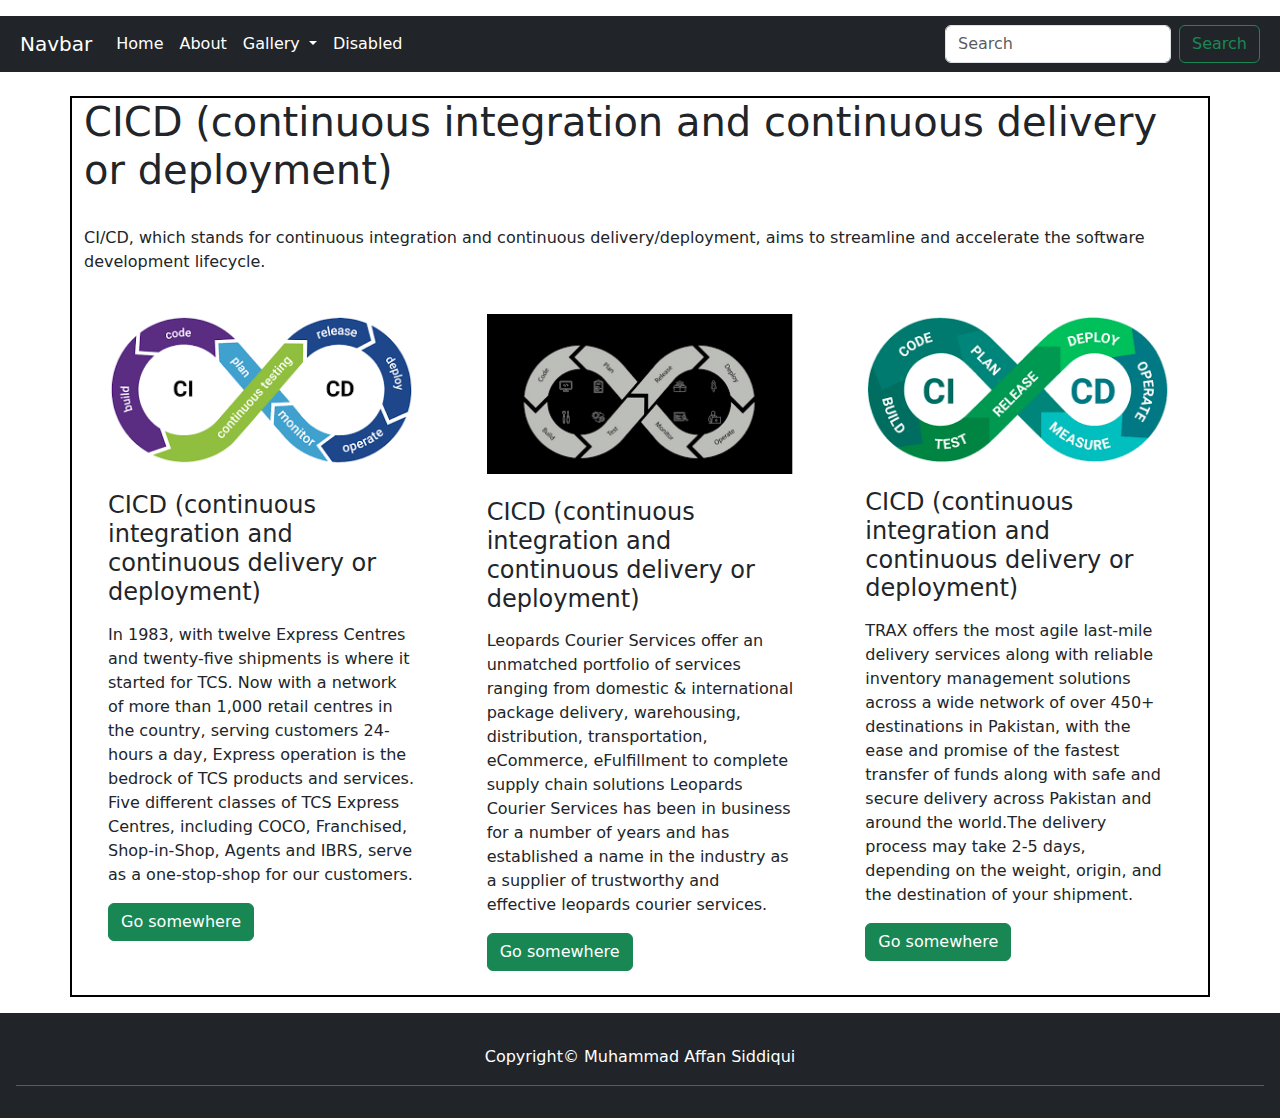
<file: index.html>
<!doctype html>
<html lang="en">
  <head>
    <meta charset="utf-8">
    <meta name="viewport" content="width=device-width, initial-scale=1">
    <title>Bootstrap demo</title>
    <link href="https://cdn.jsdelivr.net/npm/bootstrap@5.3.3/dist/css/bootstrap.min.css" rel="stylesheet" integrity="sha384-QWTKZyjpPEjISv5WaRU9OFeRpok6YctnYmDr5pNlyT2bRjXh0JMhjY6hW+ALEwIH" crossorigin="anonymous">
    <script src="https://cdn.jsdelivr.net/npm/bootstrap@5.3.3/dist/js/bootstrap.bundle.min.js" integrity="sha384-YvpcrYf0tY3lHB60NNkmXc5s9fDVZLESaAA55NDzOxhy9GkcIdslK1eN7N6jIeHz" crossorigin="anonymous"></script>
<link rel="stylesheet" href="./style.css">
  </head>
  <body>
    <nav class="navbar navbar-expand-lg bg-dark mt-3 p-2">
        <div class="container-fluid text-white">
          <a class="navbar-brand text-white" href="#">Navbar</a>
          <button class="navbar-toggler" type="button" data-bs-toggle="collapse" data-bs-target="#navbarSupportedContent" aria-controls="navbarSupportedContent" aria-expanded="false" aria-label="Toggle navigation">
            <span class="navbar-toggler-icon"></span>
          </button>
          <div class="collapse navbar-collapse" id="navbarSupportedContent">
            <ul class="navbar-nav me-auto mb-2 mb-lg-0">
              <li class="nav-item">
                <a class="nav-link active text-white" aria-current="page" href="index.html">Home</a>
              </li>
              <li class="nav-item">
                <a class="nav-link text-white" href="link.html">About</a>
              </li>
              <li class="nav-item dropdown">
                <a class="nav-link dropdown-toggle text-white" href="galllery.html
                " role="button" data-bs-toggle="dropdown" aria-expanded="false">
                    Gallery
                </a>
                <ul class="dropdown-menu">
                  <li><a class="dropdown-item" href="gallery.html">Action</a></li>
                  <li><a class="dropdown-item" href="gallery.html">Another action</a></li>
                  <li><hr class="dropdown-divider"></li>
                  <li><a class="dropdown-item" href="gallery.html">Something else here</a></li>
                </ul>
              </li>
              <li class="nav-item">
                <a class="nav-link disabled text-white" aria-disabled="true">Disabled</a>
              </li>
            </ul>
            <form class="d-flex" role="search">
              <input class="form-control me-2" type="search" placeholder="Search" aria-label="Search">
              <button class="btn btn-outline-success" type="submit">Search</button>
            </form>
          </div>
        </div>
      </nav>

      <div class="container mt-4">
          <h1>CICD (continuous integration and continuous delivery or deployment)</h1>
          <br>
          <p>CI/CD, which stands for continuous integration and continuous delivery/deployment, aims to streamline and accelerate the software development lifecycle.</p>
         
    <div class="row g-4">
        <div class="col-md-6 col-lg-4 wow fadeInUp" data-wow-delay="0.3s">
            <div class="service-item p-4">
                <div class="overflow-hidden  mb-4">
                    <img class="img-fluid" src="img/download.png" alt="">
                </div>
                <h4 class="mb-3">CICD (continuous integration and continuous delivery or deployment)</h4>
                <p>In 1983, with twelve Express Centres and twenty-five shipments is where it started for TCS. Now with a network of more than 1,000 retail centres in the country, serving customers 24-hours a day, Express operation is the bedrock of TCS products and services. Five different classes of TCS Express Centres, including COCO, Franchised, Shop-in-Shop, Agents and IBRS, serve as a one-stop-shop for our customers.</p>
                <button class="btn btn-success">Go somewhere</button>
                <br>
            </div>
        </div>
        <div class="col-md-6 col-lg-4 wow fadeInUp" data-wow-delay="0.5s">
            <div class="service-item p-4">
                <div class="overflow-hidden mb-4">
                    <img class="img-fluid" src="img/images (1).png" alt="">
                </div>
                <h4 class="mb-3">CICD (continuous integration and continuous delivery or deployment)</h4>
                <p>Leopards Courier Services offer an unmatched portfolio of services ranging from domestic & international package delivery, warehousing, distribution, transportation, eCommerce, eFulfillment to complete supply chain solutions Leopards Courier Services has been in business for a number of years and has established a name in the industry as a supplier of trustworthy and effective leopards courier services.</p>
                <button class="btn btn-success" >Go somewhere</button>
                <br>
            </div>
        </div>
        <div class="col-md-6 col-lg-4 wow fadeInUp" data-wow-delay="0.7s">
            <div class="service-item p-4">
                <div class="overflow-hidden mb-4">
                    <img class="img-fluid" src="img/images.png" alt="">
                </div>
                <h4 class="mb-3">CICD (continuous integration and continuous delivery or deployment)</h4>
                <p>TRAX offers the most agile last-mile delivery services along with reliable inventory management solutions across a wide network of over 450+ destinations in Pakistan, with the ease and promise of the fastest transfer of funds along with safe and secure delivery across Pakistan and around the world.The delivery process may take 2-5 days, depending on the weight, origin, and the destination of your shipment.</p>
                <button class="btn btn-success">Go somewhere</button>
                <br>
            </div>
        </div>
    </div>
</div>
</div>


<div class="container-fluid bg-dark mt-3 text-white p-3" >
    <div class="mt-3">
      <p class="text-center">Copyright&copy; Muhammad Affan Siddiqui </p>
      <hr>
    </div>
</div>

  </body>
</html>
</file>
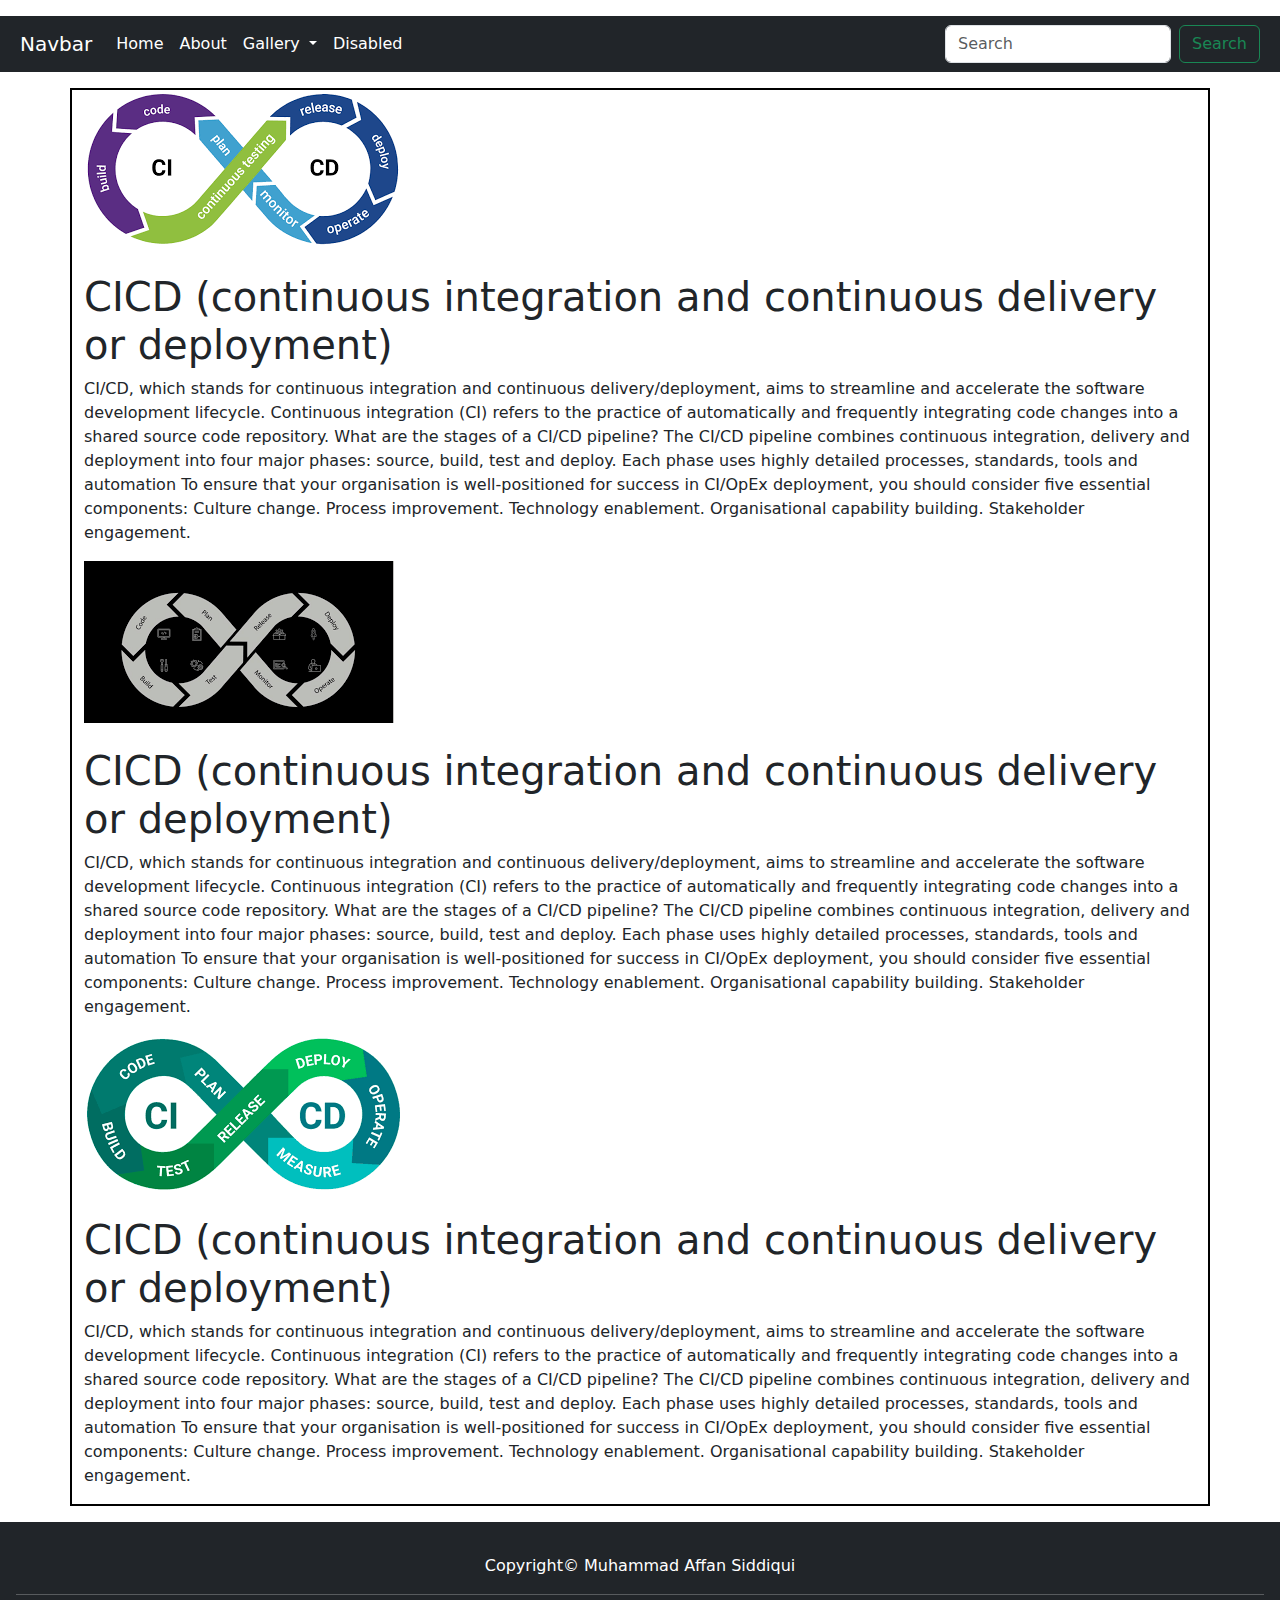
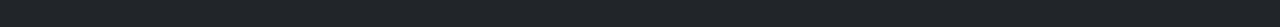
<file: gallery.html>
<!doctype html>
<html lang="en">
  <head>
    <meta charset="utf-8">
    <meta name="viewport" content="width=device-width, initial-scale=1">
    <title>Bootstrap demo</title>
    <link href="https://cdn.jsdelivr.net/npm/bootstrap@5.3.3/dist/css/bootstrap.min.css" rel="stylesheet" integrity="sha384-QWTKZyjpPEjISv5WaRU9OFeRpok6YctnYmDr5pNlyT2bRjXh0JMhjY6hW+ALEwIH" crossorigin="anonymous">
    <script src="https://cdn.jsdelivr.net/npm/bootstrap@5.3.3/dist/js/bootstrap.bundle.min.js" integrity="sha384-YvpcrYf0tY3lHB60NNkmXc5s9fDVZLESaAA55NDzOxhy9GkcIdslK1eN7N6jIeHz" crossorigin="anonymous"></script>
<link rel="stylesheet" href="./style.css">
  </head>
  <body>
    <nav class="navbar navbar-expand-lg bg-dark mt-3 p-2">
        <div class="container-fluid text-white">
          <a class="navbar-brand text-white" href="#">Navbar</a>
          <button class="navbar-toggler" type="button" data-bs-toggle="collapse" data-bs-target="#navbarSupportedContent" aria-controls="navbarSupportedContent" aria-expanded="false" aria-label="Toggle navigation">
            <span class="navbar-toggler-icon"></span>
          </button>
          <div class="collapse navbar-collapse" id="navbarSupportedContent">
            <ul class="navbar-nav me-auto mb-2 mb-lg-0">
              <li class="nav-item">
                <a class="nav-link active text-white" aria-current="page" href="index.html">Home</a>
              </li>
              <li class="nav-item">
                <a class="nav-link text-white" href="link.html">About</a>
              </li>
              <li class="nav-item dropdown">
                <a class="nav-link dropdown-toggle text-white" href="galllery.html
                " role="button" data-bs-toggle="dropdown" aria-expanded="false">
                    Gallery
                </a>
                <ul class="dropdown-menu">
                  <li><a class="dropdown-item" href="gallery.html">Action</a></li>
                  <li><a class="dropdown-item" href="gallery.html">Another action</a></li>
                  <li><hr class="dropdown-divider"></li>
                  <li><a class="dropdown-item" href="gallery.html">Something else here</a></li>
                </ul>
              </li>
              <li class="nav-item">
                <a class="nav-link disabled text-white" aria-disabled="true">Disabled</a>
              </li>
            </ul>
            <form class="d-flex" role="search">
              <input class="form-control me-2" type="search" placeholder="Search" aria-label="Search">
              <button class="btn btn-outline-success" type="submit">Search</button>
            </form>
          </div>
        </div>
      </nav>
      <div class="container mt-3">

          <div class="overflow-hidden  mb-4">
              <img class="img-fluid" src="img/download.png" alt="">
            </div>
           
            <h1>CICD (continuous integration and continuous delivery or deployment)</h1>
          
            <p>CI/CD, which stands for continuous integration and continuous delivery/deployment, aims to streamline and accelerate the software development lifecycle. Continuous integration (CI) refers to the practice of automatically and frequently integrating code changes into a shared source code repository.
              What are the stages of a CI/CD pipeline? The CI/CD pipeline combines continuous integration, delivery and deployment into four major phases: source, build, test and deploy. Each phase uses highly detailed processes, standards, tools and automation 
              To ensure that your organisation is well-positioned for success in CI/OpEx deployment, you should consider five essential components:
  Culture change.
  Process improvement.
  Technology enablement.
  Organisational capability building.
  Stakeholder engagement.
            </p>
            <div class="overflow-hidden  mb-4">
                <img class="img-fluid" src="img/images (1).png" alt="">
              </div>
             
              <h1>CICD (continuous integration and continuous delivery or deployment)</h1>
            
              <p>CI/CD, which stands for continuous integration and continuous delivery/deployment, aims to streamline and accelerate the software development lifecycle. Continuous integration (CI) refers to the practice of automatically and frequently integrating code changes into a shared source code repository.
                What are the stages of a CI/CD pipeline? The CI/CD pipeline combines continuous integration, delivery and deployment into four major phases: source, build, test and deploy. Each phase uses highly detailed processes, standards, tools and automation 
                To ensure that your organisation is well-positioned for success in CI/OpEx deployment, you should consider five essential components:
    Culture change.
    Process improvement.
    Technology enablement.
    Organisational capability building.
    Stakeholder engagement.
              </p>
              <div class="overflow-hidden  mb-4">
                <img class="img-fluid" src="img/images.png" alt="">
              </div>
             
              <h1>CICD (continuous integration and continuous delivery or deployment)</h1>
            
              <p>CI/CD, which stands for continuous integration and continuous delivery/deployment, aims to streamline and accelerate the software development lifecycle. Continuous integration (CI) refers to the practice of automatically and frequently integrating code changes into a shared source code repository.
                What are the stages of a CI/CD pipeline? The CI/CD pipeline combines continuous integration, delivery and deployment into four major phases: source, build, test and deploy. Each phase uses highly detailed processes, standards, tools and automation 
                To ensure that your organisation is well-positioned for success in CI/OpEx deployment, you should consider five essential components:
    Culture change.
    Process improvement.
    Technology enablement.
    Organisational capability building.
    Stakeholder engagement.
              </p>

        </div>

     


<div class="container-fluid bg-dark mt-3 text-white p-3" >
    <div class="mt-3">
      <p class="text-center">Copyright&copy; Muhammad Affan Siddiqui </p>
      <hr>
    </div>
</div>

  </body>
</html>
</file>
<file: style.css>
.container{
    border: 2px solid black;
}
</file>
